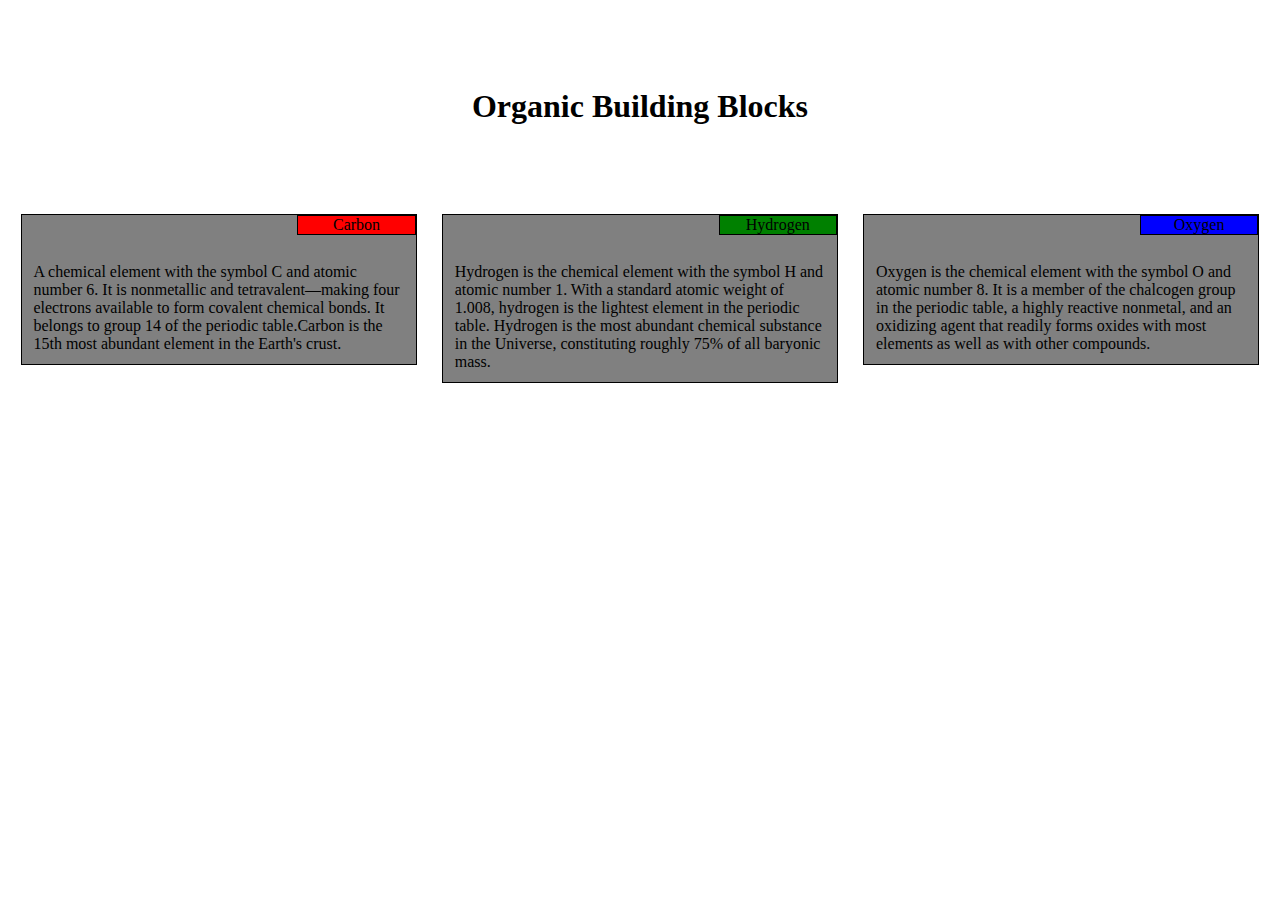
<file: module2-solution/index.html>
<!DOCTYPE html>
<html lang="en">
<head>
	<meta name="viewport" content="width=device-width, initial-scale=1">
	<meta charset="utf-8">
	<title>Organic Building Blocks</title>
	<link rel="stylesheet" type="text/css" href="css/styling.css">
</head>

<body>
	<h1>Organic Building Blocks</h1>
		<div id="section1">
			<div class="contents" id="c12">
				<div class="heading" id="he1">Carbon</div>
				<div class="para"> A chemical element with the symbol C and atomic number 6. It is nonmetallic and tetravalent—making four electrons available to form covalent chemical bonds. It belongs to group 14 of the periodic table.Carbon is the 15th most abundant element in the Earth's crust.</div>
			</div>
		</div>
		<div id="section2">
			<div class="contents" id="c12">
				<div class="heading" id="he2">Hydrogen</div>
				<div class="para">Hydrogen is the chemical element with the symbol H and atomic number 1. With a standard atomic weight of 1.008, hydrogen is the lightest element in the periodic table. Hydrogen is the most abundant chemical substance in the Universe, constituting roughly 75% of all baryonic mass.</div>
			</div>
		</div>
		<div id="section3">
			<div class="contents" id="c3">
				<div class="heading" id="he3">Oxygen</div>
				<div class="para">Oxygen is the chemical element with the symbol O and atomic number 8. It is a member of the chalcogen group in the periodic table, a highly reactive nonmetal, and an oxidizing agent that readily forms oxides with most elements as well as with other compounds.</div>
			</div>
		</div>
</body>
</html>
</file>
<file: module2-solution/css/styling.css>
* {
	box-sizing: border-box;
}

h1 {
	margin-top: 7%;
	margin-bottom: 7%;
	text-align: center;
}

#section1 {
	margin-bottom: 4%
}
#section2 {
	margin-bottom: 4%
}
#section3 {
	margin-bottom: 4%
}

.contents {
	position: relative;
	background-color: grey;
	border: 1px solid black;
}

.heading {
	float: right;
	margin-bottom: 4%;
	width: 30%;
	height: 15%;
	text-align: center;
	border: 1px solid black;
}

.para {
	clear: right;
	padding: 3%;
}

#c12 {
	width: 94%;
	height: 94%;
	top : 3%;
	left : 3%;
}
#c3 {
	width: 94%;
	height: 94%;
	top : 3%;
	left : 3%;
}

#he1 {
	background-color: red;
}
#he2 {
	background-color: green;
}
#he3 {
	background-color: blue;
}

@media (min-width: 992px) {
	#section1 {
		float: left;
		width: 33.33%;
		height: 25%;
	}
	#section2 {
		float: left;
		width: 33.33%;
		height: 25%;
	}
	#section3 {
		float: left;
		width: 33.33%;
		height: 25%;
	}
}

@media (min-width: 768px) and (max-width: 991px) {
	#section1 {
	float: left;
	width: 50%;
	height: 25%;
	}
	#section2 {
		float: left;
		width: 50%;
		height: 25%;
	}
	#section3 {
		float: left;
		width: 100%;
		height: 25%;
	}
	#c3 {
		width: 97%;
		height: 97%;
		top : 1.5%;
		left : 1.5%;
	}
}
</file>
